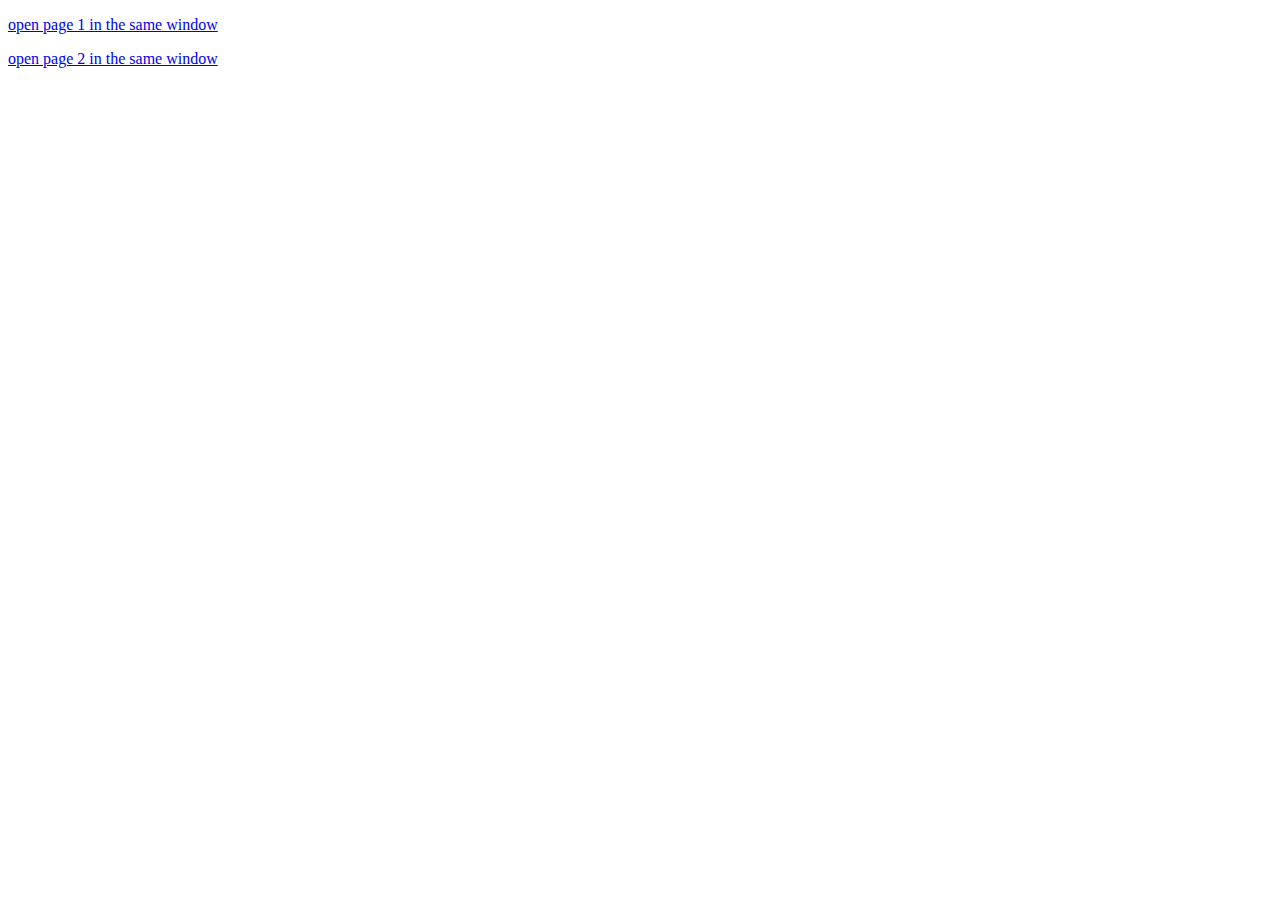
<file: index.html>
<!DOCTYPE html>
<html>
<head>
	<title>welcome</title>
</head>
<body>

<p><a href="https://www.youtube.com/"target="_self">open page 1 in the same window</a></p>
<p><a href="https://www.youtube.com/watch?v=desR8c1Viec"target="_self">open page 2 in the same window</a></p>
</body>
</html>
</file>
